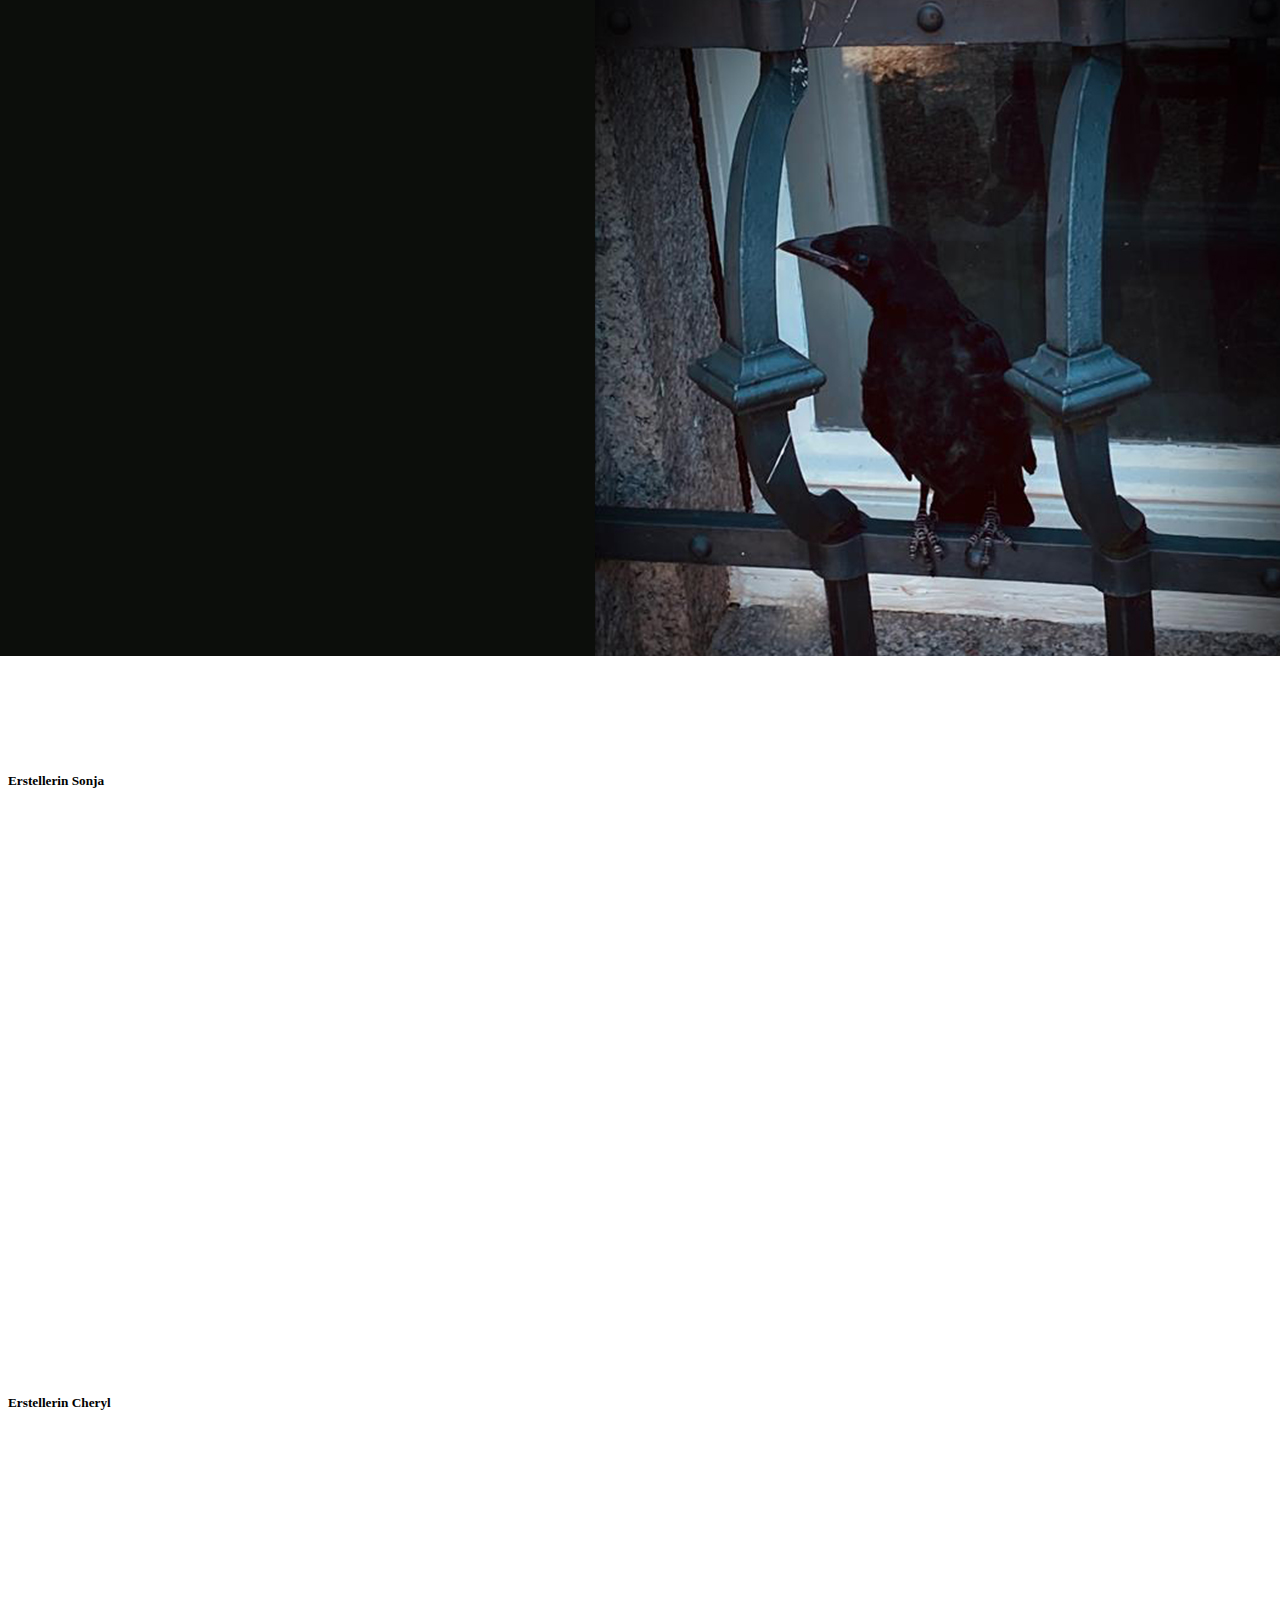
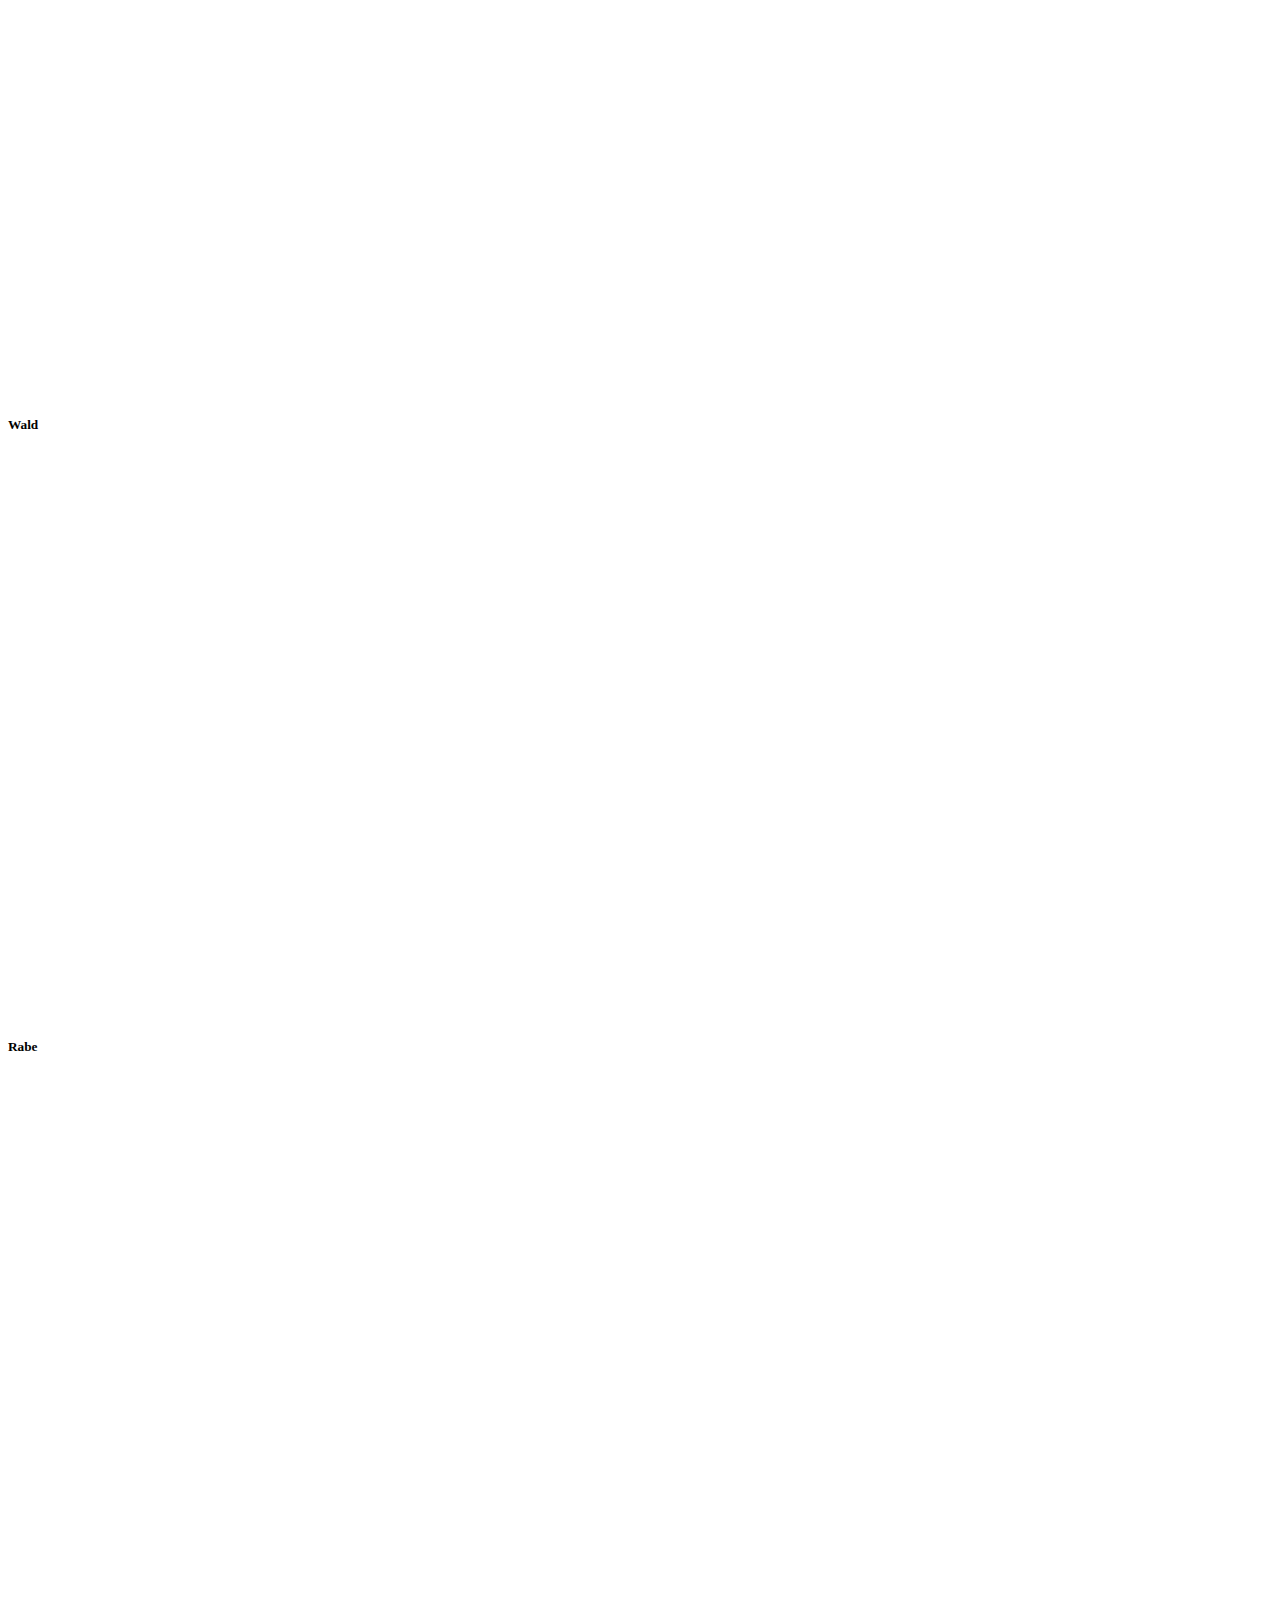
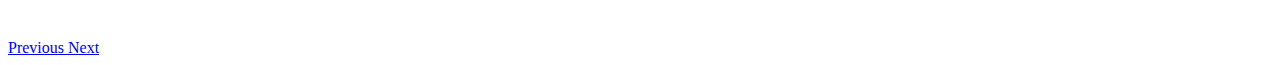
<file: bildergalerie.html>
<!DOCTYPE html>
<html>

<head>
  <meta charset="utf-8">
  <link href="https://cdn.jsdelivr.net/npm/bootstrap@5.0.1/dist/css/bootstrap.min.css" rel="stylesheet"
    integrity="sha384-+0n0xVW2eSR5OomGNYDnhzAbDsOXxcvSN1TPprVMTNDbiYZCxYbOOl7+AMvyTG2x" crossorigin="anonymous">
  <link href="stylesheet.css" rel="stylesheet">
  <script src="https://code.jquery.com/jquery-3.4.1.slim.min.js"
    integrity="sha384-J6qa4849blE2+poT4WnyKhv5vZF5SrPo0iEjwBvKU7imGFAV0wwj1yYfoRSJoZ+n"
    crossorigin="anonymous"></script>
  <script src="https://cdn.jsdelivr.net/npm/popper.js@1.16.0/dist/umd/popper.min.js"
    integrity="sha384-Q6E9RHvbIyZFJoft+2mJbHaEWldlvI9IOYy5n3zV9zzTtmI3UksdQRVvoxMfooAo"
    crossorigin="anonymous"></script>
  <script src="https://stackpath.bootstrapcdn.com/bootstrap/4.4.1/js/bootstrap.min.js"
    integrity="sha384-wfSDF2E50Y2D1uUdj0O3uMBJnjuUD4Ih7YwaYd1iqfktj0Uod8GCExl3Og8ifwB6"
    crossorigin="anonymous"></script>
</head>

<body>
  <nav class="navbar navbar-dark bg-dark">
    <ul class="nav justify-content-end">
      <li class="nav-item">
        <a class="nav-link active" href="index.html">Home</a>
      </li>
      <li class="nav-item">
        <a class="nav-link" href="kurse.html">Kurse</a>
      </li>
      <li class="nav-item">
        <a class="nav-link" href="bildergalerie.html">Bildergalerie</a>
      </li>
    </ul>
  </nav>
  <header>
    <h1 class="display-2">Bildergalerie</h1>
  </header>
  <div id="carouselExampleControls" class="carousel slide" data-interval="3500">


    <div class="carousel-inner">
      <div class="carousel-item active">
        <img class="d-block w-100" src="images/schmetterling.jpg" alt="schmetterling">
        <div class="carousel-caption d-none d-md-block">
          <h5>Schmetterling</h5>
        </div>
      </div>
      <div class="carousel-item">
        <img class="d-block w-100" src="images/sonja_selfie.jpg" alt="sonja">
        <div class="carousel-caption d-none d-md-block">
          <h5>Erstellerin Sonja </h5>
        </div>
      </div>
      <div class="carousel-item">
        <img class="d-block w-100" src="images/cheryl_selfie.jpg" alt="cheryl">
        <div class="carousel-caption d-none d-md-block">
          <h5>Erstellerin Cheryl</h5>
        </div>
      </div>
      <div class="carousel-item">
        <img class="d-block w-100" src="images/wald.jpg" alt="wald">
        <div class="carousel-caption d-none d-md-block">
          <h5>Wald</h5>
        </div>
      </div>
      <div class="carousel-item">
        <img class="d-block w-100" src="images/rabe.jpg" alt="rabe">
        <div class="carousel-caption d-none d-md-block">
          <h5>Rabe</h5>
        </div>
      </div>
    </div>
    <a class="carousel-control-prev" href="#carouselExampleControls" role="button" data-slide="prev">
      <span class="carousel-control-prev-icon" aria-hidden="true"></span>
      <span class="sr-only">Previous</span>
    </a>
    <a class="carousel-control-next" href="#carouselExampleControls" role="button" data-slide="next">
      <span class="carousel-control-next-icon" aria-hidden="true"></span>
      <span class="sr-only">Next</span>
    </a>
  </div>
</body>
<footer>

</footer>

</html>
</file>
<file: stylesheet.css>
.carousel .carousel-item {
    height: 600px;
  }
  
  .carousel-item img {
      position: absolute;
      object-fit:cover;
      top: 0;
      left: 0;
      min-height: 600px;
  }
  
  .blockquote-footer {
margin-top: 20px;

  }

  .zitat {
    margin-top: 50px;
    margin-bottom: 50px;
  }


  .link-cards {
    margin-top: 50px;
    margin-bottom: 50px;
    display: flex;
    flex-direction: row;
  }


  .card {
    margin-left: 50px;
  }

  .nav-link {
    color: white;
  }

  .kurse {
    display: flex;
    flex-direction: row;
  }

  .kurse .beschreibung {
    margin-top: 10%;
    margin-left: 20px;
  }
</file>
